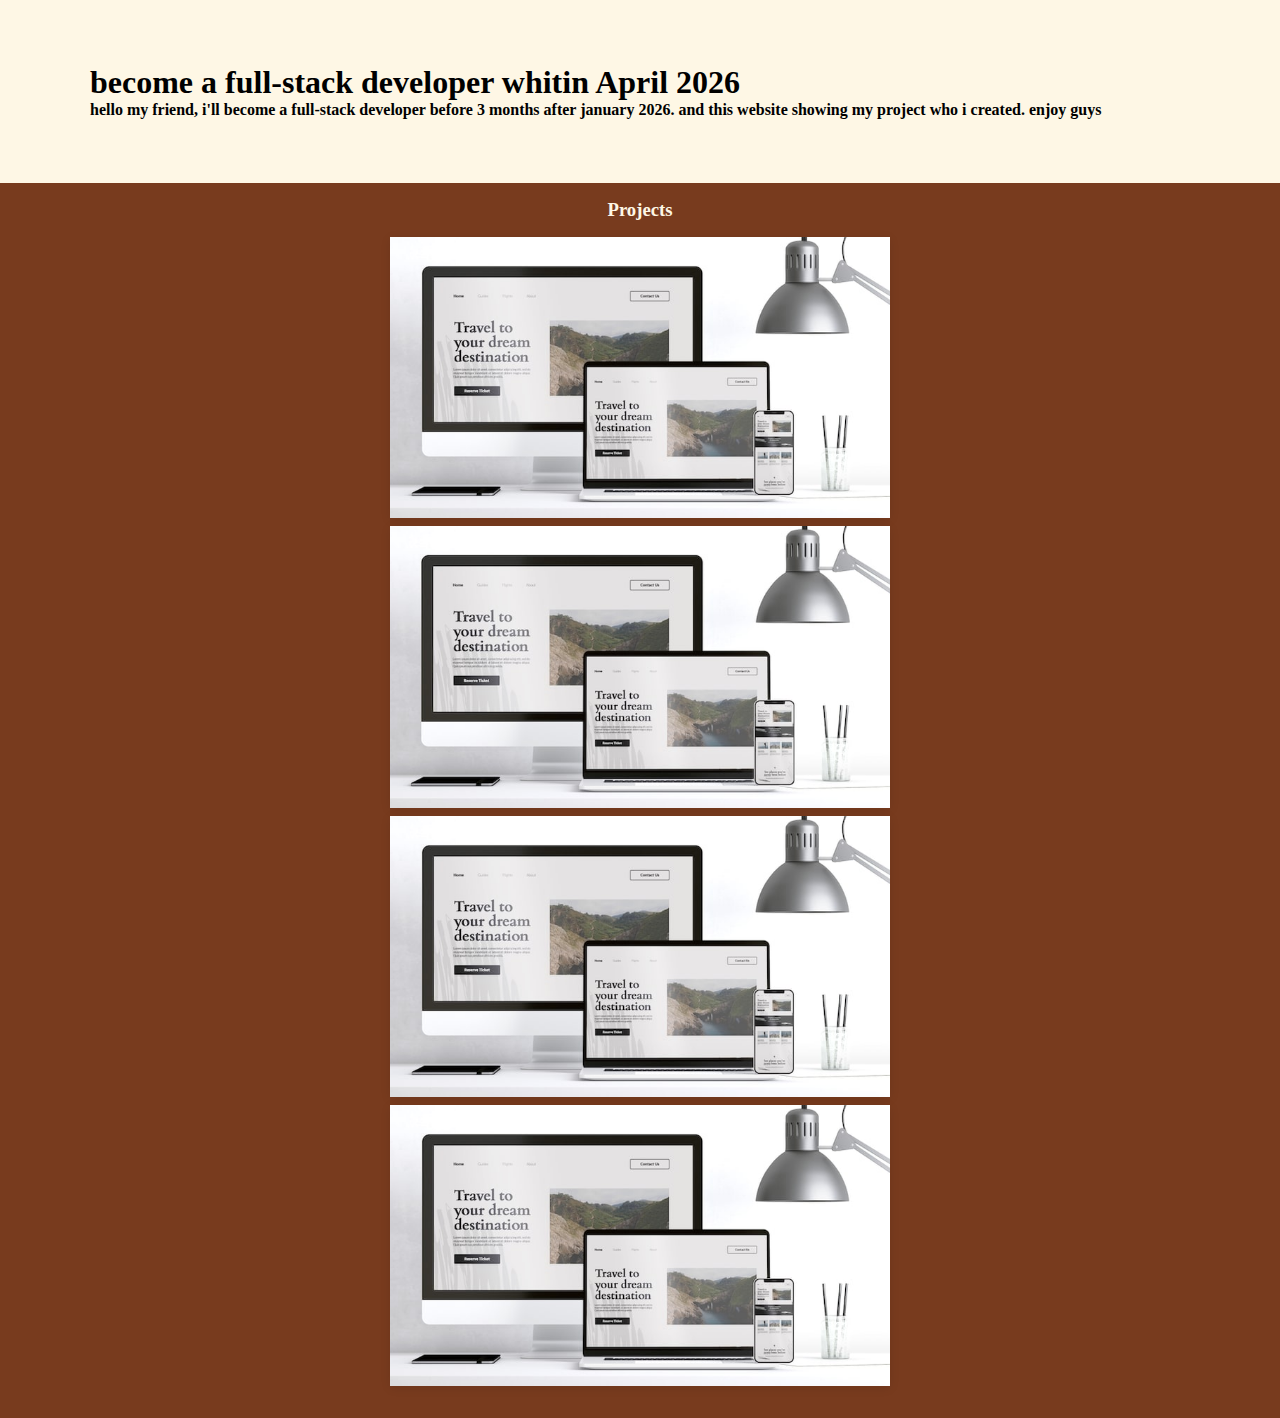
<file: index.html>
<!DOCTYPE html>
<html lang="en">
<head>
  <meta charset="UTF-8">
  <meta name="viewport" content="width=device-width, initial-scale=1.0">
  <meta http-equiv="X-UA-Compatible" content="ie=edge">
  <title>Document</title>
  <link rel="stylesheet" href="css/style.css" type="text/css"/>
  
</head>
<body>
  <!-- header -->
  <div class="hero">
    <div class="container">
      <h1>become a full-stack developer whitin April 2026</h1>
      <h4>hello my friend, i'll become a full-stack developer before 3 months after january 2026. and this website showing my project who i created. enjoy guys</h4>
    </div>
  </div>
  
  <!-- content -->
  <div class="content">
    <div class="container">
      <!-- Projects -->
      <h3>Projects</h3>
      <div class="project-wrapper">
        <div class="project-card" id="card1"></div>
        <div class="project-card" id="card2"></div>
        <div class="project-card" id="card3"></div>
        <div class="project-card" id="card4"></div>
      </div>
      
      <!-- roadmap -->
<!--       <h3>Roadmap</h3>
<div>
  <table border="1" cellpadding="0">
     <thead>
       <tr>
         <th>date</th>
         <th>purpuse</th>
         <th>time</th>
         <th>language</th>
       </tr>
     </thead>
     <tbody>
       <tr>
         <td>6/12/2025</td>
         <td>crete home page to show my future project</td>
         <td>4 hours</td>
         <td>html, css</td>
       </tr>
     </tbody>
  </table>
</div> -->
    </div>
  </div>
  <script type="text/javascript" charset="utf-8">
     const projects = [
        {
          title: "Website Title 1",
          desc: "Dolore sunt nisi mollit veniam aute dolor est anim Lorem esse",
          badge: "html"
        },
        {
          title: "Website Title 2",
          desc: "Nisi nulla laboris aliquip mollit nulla id excepteur laboris",
          badge: "css"
        },
        {
          title: "Website Title 3",
          desc: "Veniam consequat proident nisi nulla laboris aliquip",
          badge: "javascript"
        },
        {
          title: "Website Title 4",
          desc: "Amet sunt labore dolore anim esse cupidatat",
          badge: "react"
        },
    ]
    
    const makeCardHTML = (p) => `
          <div class="card-content">
            <h4>${p.title}</h4>
            <p>${p.desc}</p>
            <div class="project-badge-wrapper">
              <p class="project-badge">${p.badge}</p>
            </div>
          </div>
          `
      
    const cards = document.querySelectorAll(".project-card")
    
    cards.forEach((card, i) => {
      const data = projects[i]
      
      card.addEventListener("mouseenter", () => {
        card.innerHTML = makeCardHTML(data)
        requestAnimationFrame(() => {
          card.querySelector('.card-content').classList.add('show')
        })
      })
      
  
      card.addEventListener("mouseleave", () => {
        card.innerHTML = ""
      })
    })
    console.log(cards)
  </script>
</body>
</html>
</file>
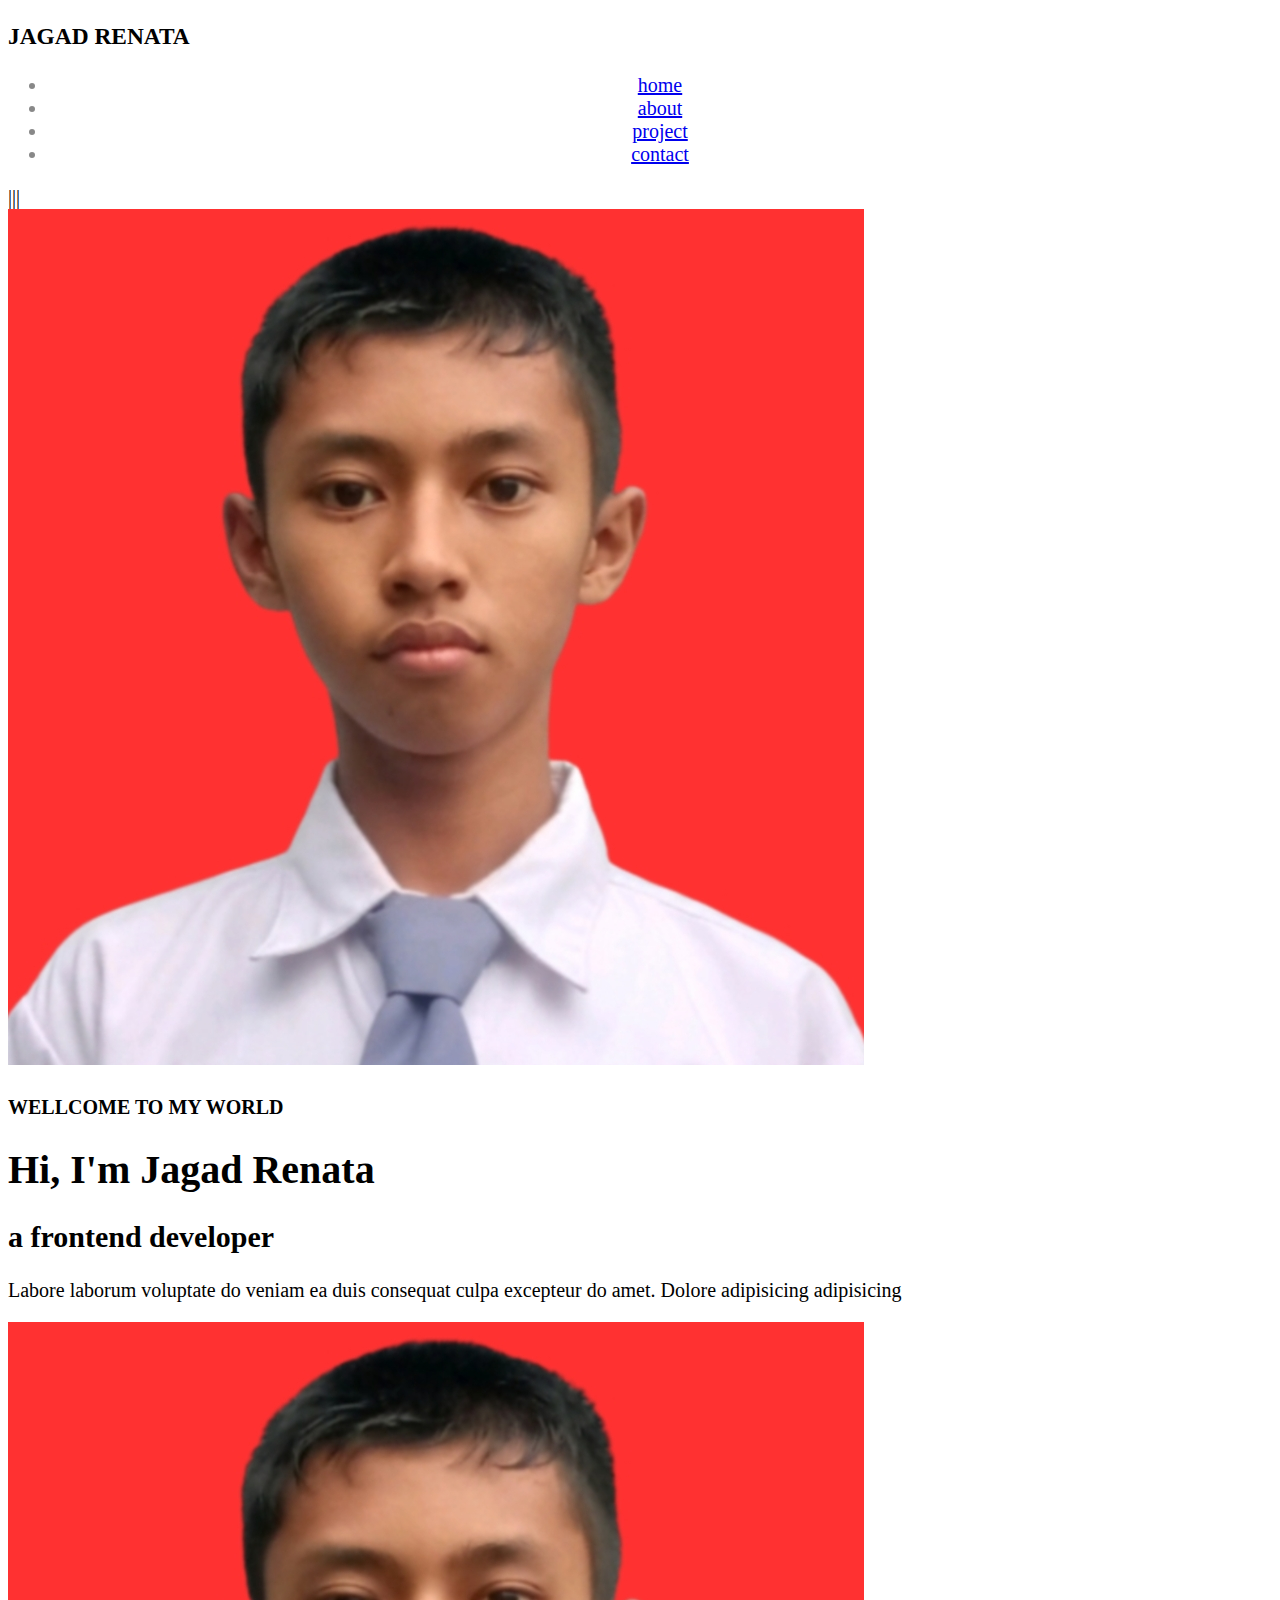
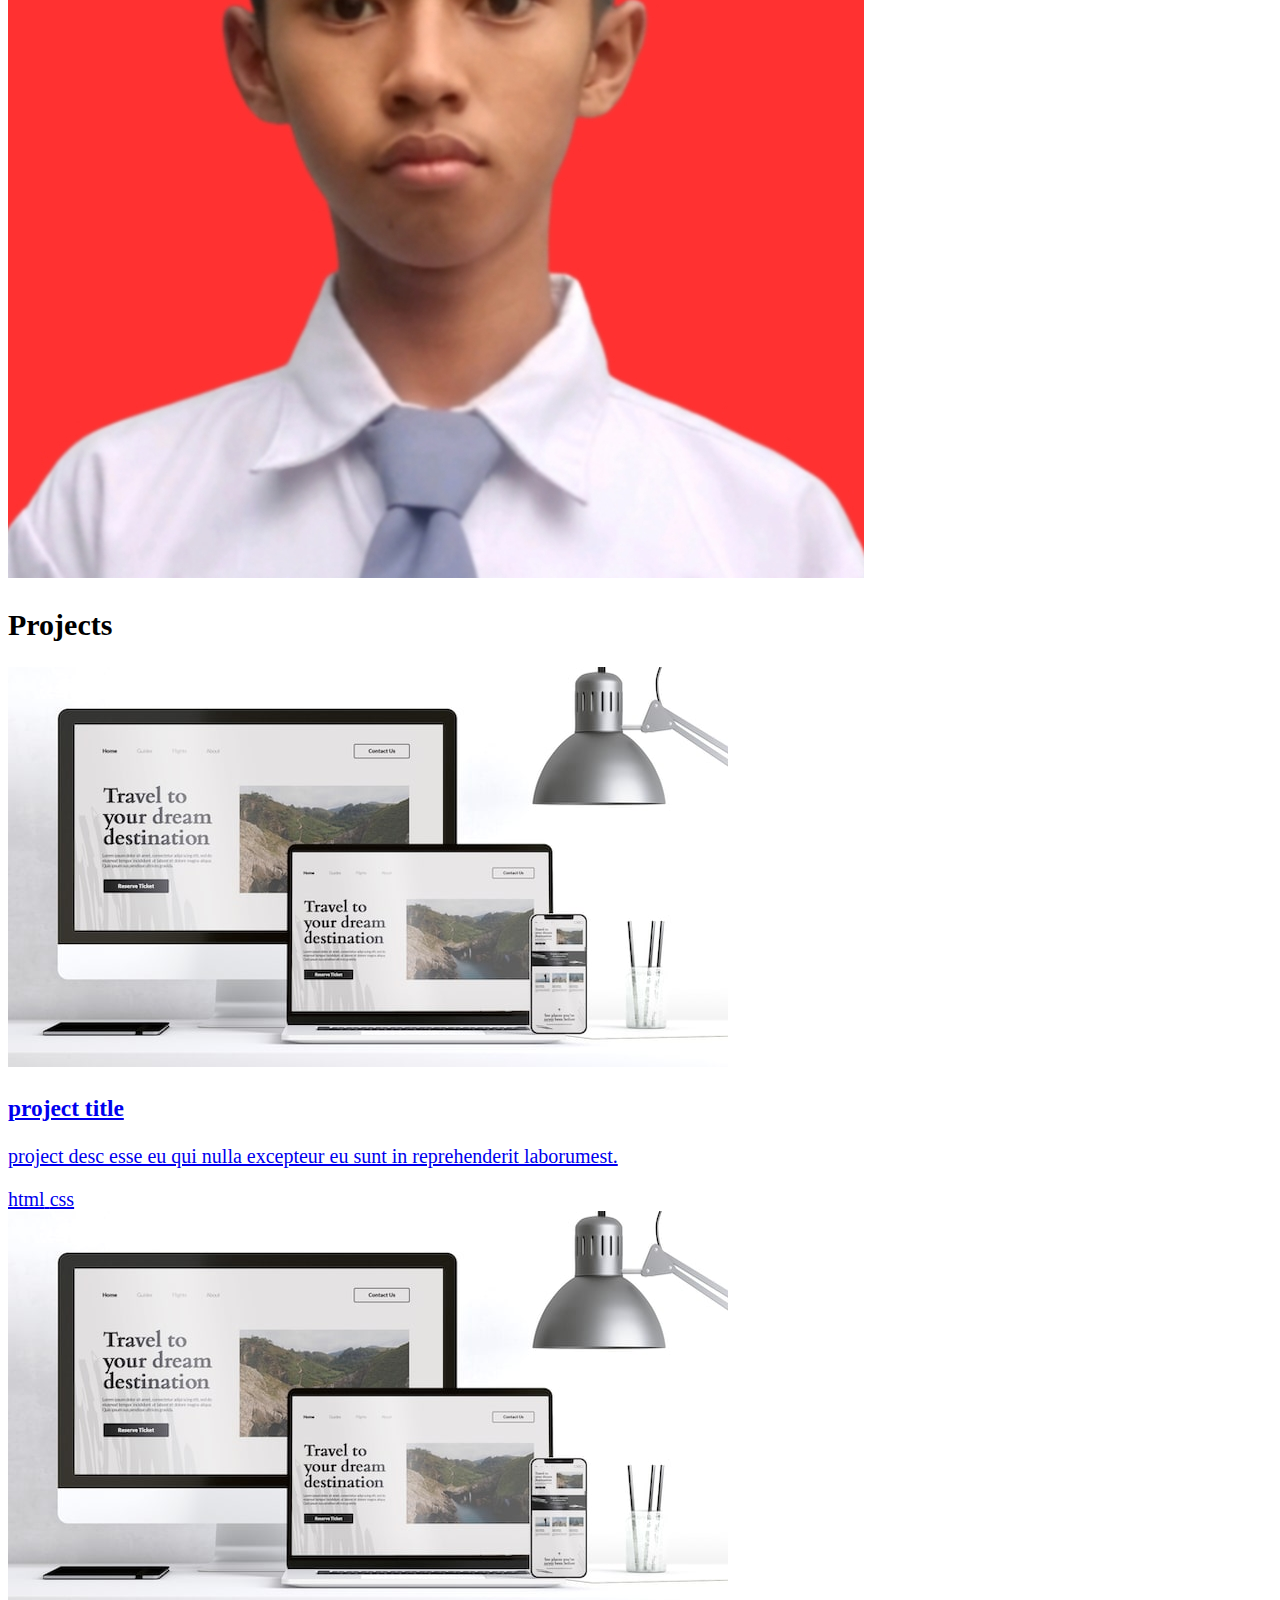
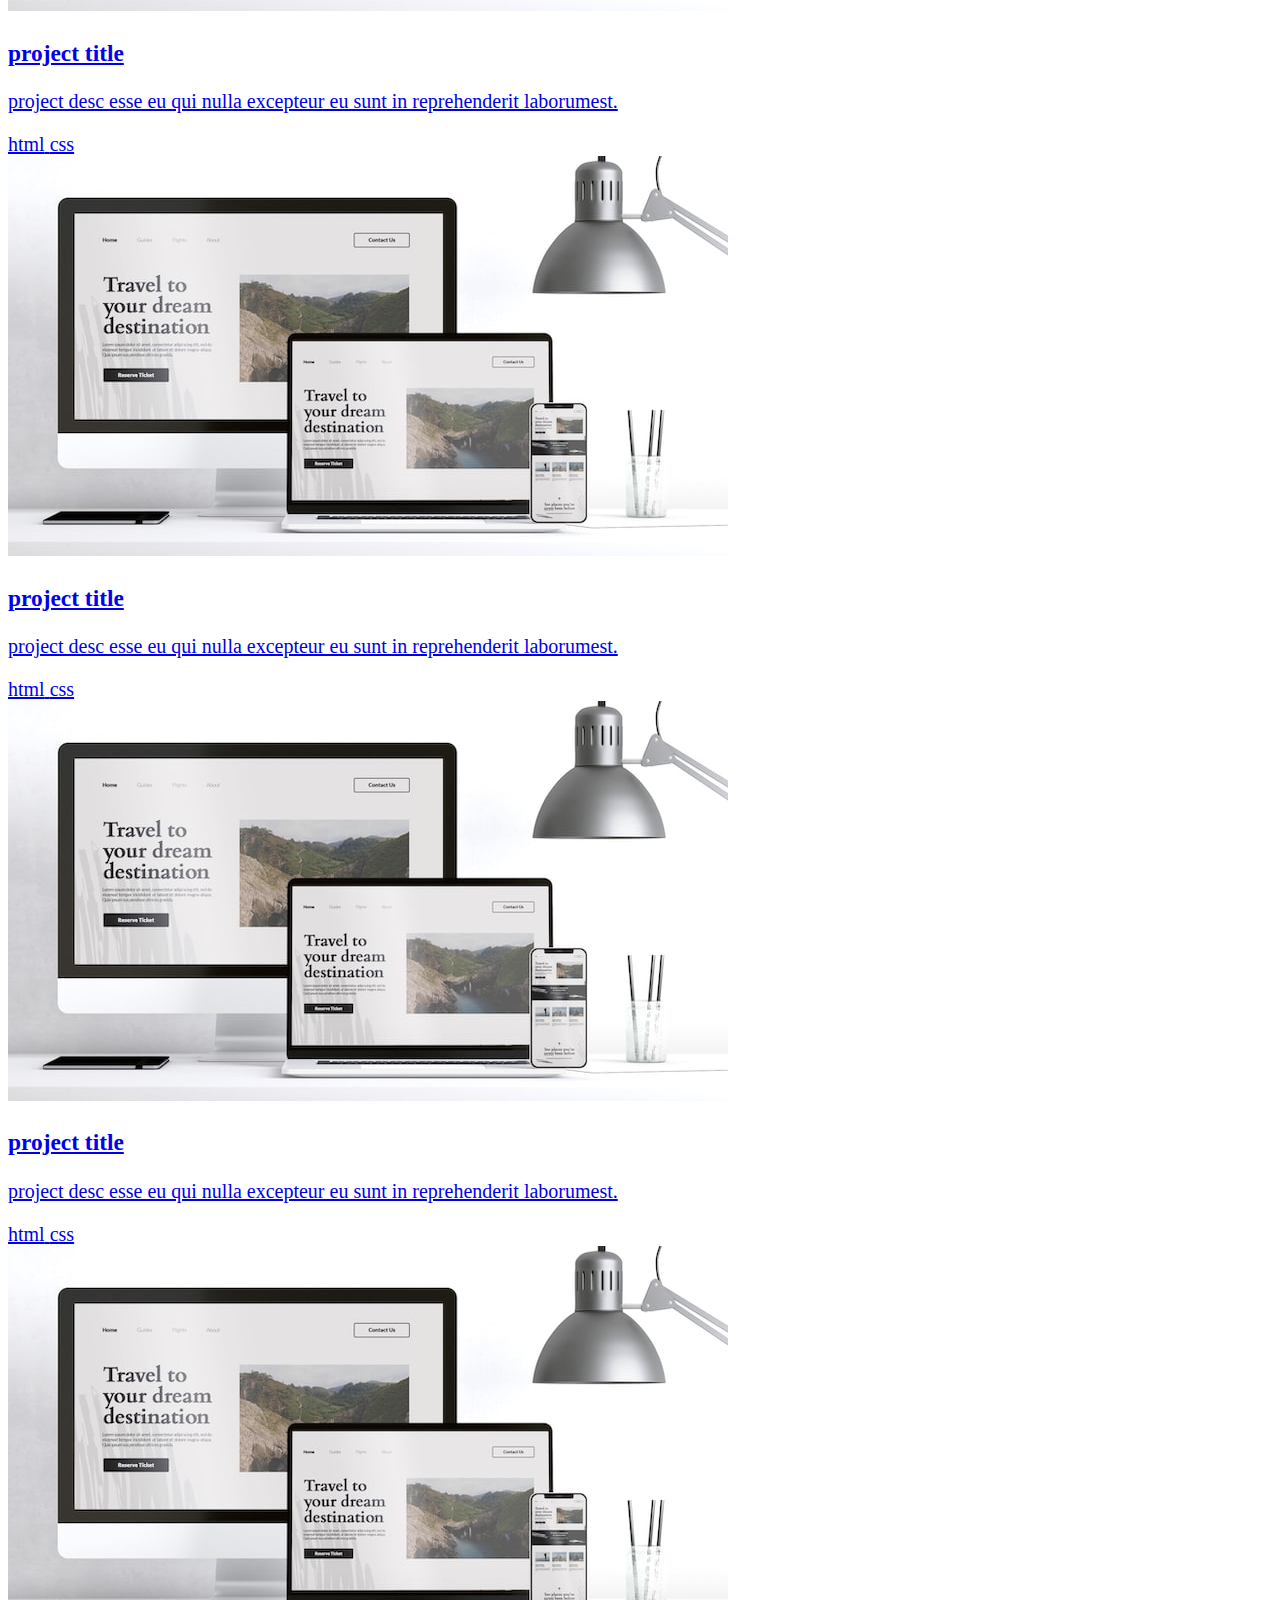
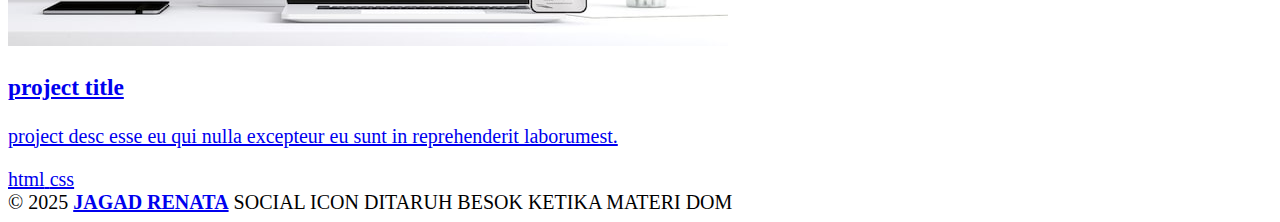
<file: week1/Day1.html>
<!DOCTYPE html>
<html lang="en">
<head>
  <meta charset="UTF-8">
  <meta name="viewport" content="width=device-width, initial-scale=1.0">
  <meta http-equiv="X-UA-Compatible" content="ie=edge">
  <title>Day 1 - landing page using html and css</title>
  <link rel="stylesheet" href="../css/week2/Day1.css" type="text/css" media="all" />
</head>
<body id="home">
  <!-- navbar -->
  <nav>
    <div class="container">
    <h3>JAGAD RENATA</h3>
    <div>
      <ul>
        <li>
          <a href="#home">home</a>
        </li>
        <li>
          <a href="#about">about</a>
        </li>
        <li>
          <a href="#project">project</a>
        </li>
        <li>
          <a href="#contact">contact</a>
        </li>
      </ul>
      <span>|||</span>
    </div>
    </div>
  </nav>
  
  <!-- hero section -->
  <section class="hero container">
    <div>
      <div class="hero-image-wrapper" >
      <img src="../assets/images/jagadrenata1×1.png" alt="hero image"/>
      <div class="decor-line-image" style="position: relative; bottom: 0px; left: 0; zIndex: 2;">
        
      </div>
      </div>
      <h4>WELLCOME TO MY WORLD</h4>
      <H1>Hi, I'm <span class="text-primary">Jagad Renata</span></H1>
      <h2>a frontend developer</h2>
      <p>Labore laborum voluptate do veniam ea duis consequat culpa excepteur do amet. Dolore adipisicing adipisicing</p>
    </div>
    <div>
      <div class="hero-image-wrapper">
      <img src="../assets/images/jagadrenata1×1.png" alt="hero image"/>
      <div class="decor-line-image" style="position: relative; bottom: 0px; left: 0; zIndex: 50;"></div>
      </div>
    </div>
  </section>
  
  <section class="projects container">
    <h2>Projects <br><div class="decor-line-text"></div></h2> 
    <div class="project-wrapper">
      <a href="https://www.renn.biz.id" class="project-card">
        <img src="../assets/images/homepage-seen-computer-screen_23-2149416723.jpg" alt="project image"/>
        <h3>project title</h3>
        <p>project desc esse eu qui nulla excepteur eu sunt in reprehenderit laborumest.</p>
        <div>
          <span class="project-badge">html</span>
          <span class="project-badge">css</span>
        </div>
      </a>
      <a href="https://www.renn.biz.id" class="project-card">
        <img src="../assets/images/homepage-seen-computer-screen_23-2149416723.jpg" alt="project image"/>
        <h3>project title</h3>
        <p>project desc esse eu qui nulla excepteur eu sunt in reprehenderit laborumest.</p>
        <div>
          <span class="project-badge">html</span>
          <span class="project-badge">css</span>
        </div>
      </a>
      <a href="https://www.renn.biz.id" class="project-card">
        <img src="../assets/images/homepage-seen-computer-screen_23-2149416723.jpg" alt="project image"/>
        <h3>project title</h3>
        <p>project desc esse eu qui nulla excepteur eu sunt in reprehenderit laborumest.</p>
        <div>
          <span class="project-badge">html</span>
          <span class="project-badge">css</span>
        </div>
      </a>
      <a href="https://www.renn.biz.id" class="project-card">
        <img src="../assets/images/homepage-seen-computer-screen_23-2149416723.jpg" alt="project image"/>
        <h3>project title</h3>
        <p>project desc esse eu qui nulla excepteur eu sunt in reprehenderit laborumest.</p>
        <div>
          <span class="project-badge">html</span>
          <span class="project-badge">css</span>
        </div>
      </a>
      <a href="https://www.renn.biz.id" class="project-card">
        <img src="../assets/images/homepage-seen-computer-screen_23-2149416723.jpg" alt="project image"/>
        <h3>project title</h3>
        <p>project desc esse eu qui nulla excepteur eu sunt in reprehenderit laborumest.</p>
        <div>
          <span class="project-badge">html</span>
          <span class="project-badge">css</span>
        </div>
      </a>
    </div>
  </section>
  
  <footer>
    <div class="container">
    <span>&copy; 2025 <a href="https://www.renn.biz.id" class="text-primary"><strong>JAGAD RENATA</strong></a></span>
    <span>SOCIAL ICON DITARUH BESOK KETIKA MATERI DOM</span>
    </div>
  </footer>
</body>
</html>
</file>
<file: css/style.css>
:root {
  --color-primary: #FEF7E5; /* background utama */
  --color-primary-top: #F5DEBF; /* coklat muda */
  --color-secondary: #783B1E; /* coklat tua */

  --text-on-primary-top: #4A2A15; /* teks di atas warna coklat muda */
  --text-secondary: #FEF7E5; /* untuk background FEf7e5 */
}


* {
  margin: 0;
  padding: 0;
  box-sizing: border-box;
}

body {
  background-color: var(--color-primary)
}
.container {
  width: min(1100px, 92%);
  margin-left: auto;
  margin-right: auto;
}

.hero {
  padding: 4rem 0 4rem 0;
}

.content {
  background-color: var(--color-secondary);
  color: var(--text-secondary);
  padding: 1rem;
  overflow: hidden;
}



.content>.container>h3{
  text-align: center;
}

.project-wrapper {
  display: flex;
  flex-direction: column;
  gap: .5rem;
  padding: 1rem;
  align-items: center;
  justify-content: center;
}

.project-card {
  box-shadow: 0 2px 10px rgba(0,0,0,0.09);
  display: block;
  aspect-ratio: 16 / 9;
  width: 500px;
  max-width: calc(60vw);
  transition: .2s;
  flex-direction: column;
  text-align: center;
  background-image: url('/assets/images/homepage-seen-computer-screen_23-2149416723.jpg');
  background-position: center;
  background-size: cover;
  background-repeat: no-repeat;
  overflow: hidden;
}


.card-content {
  background-color: rgba(0,0,0,0.5);
  backdrop-filter: blur(1px);
  padding: 0.1rem;
  width: 100%;
  height: 100%;
  color: var(--text-secondary);
  opacity: 0;
  transform: translateY(50px);
  transition: 0.25s ease;
}

.card-content.show {
  opacity: 1;
  transform: translateY(0);
}

.project-badge {
  background-color: var(--color-secondary);
}
</file>
<file: css/week2/Day1.css>
body {
    font-size: 15pt;
}
.wrapper {
    overflow-y: auto;
    height: 300px;
    scroll-behavior: smooth;
}
li {
    color: #00000077;
    text-align: center;
}
.active {
    font-weight: bold;
    color: black;
}
</file>
